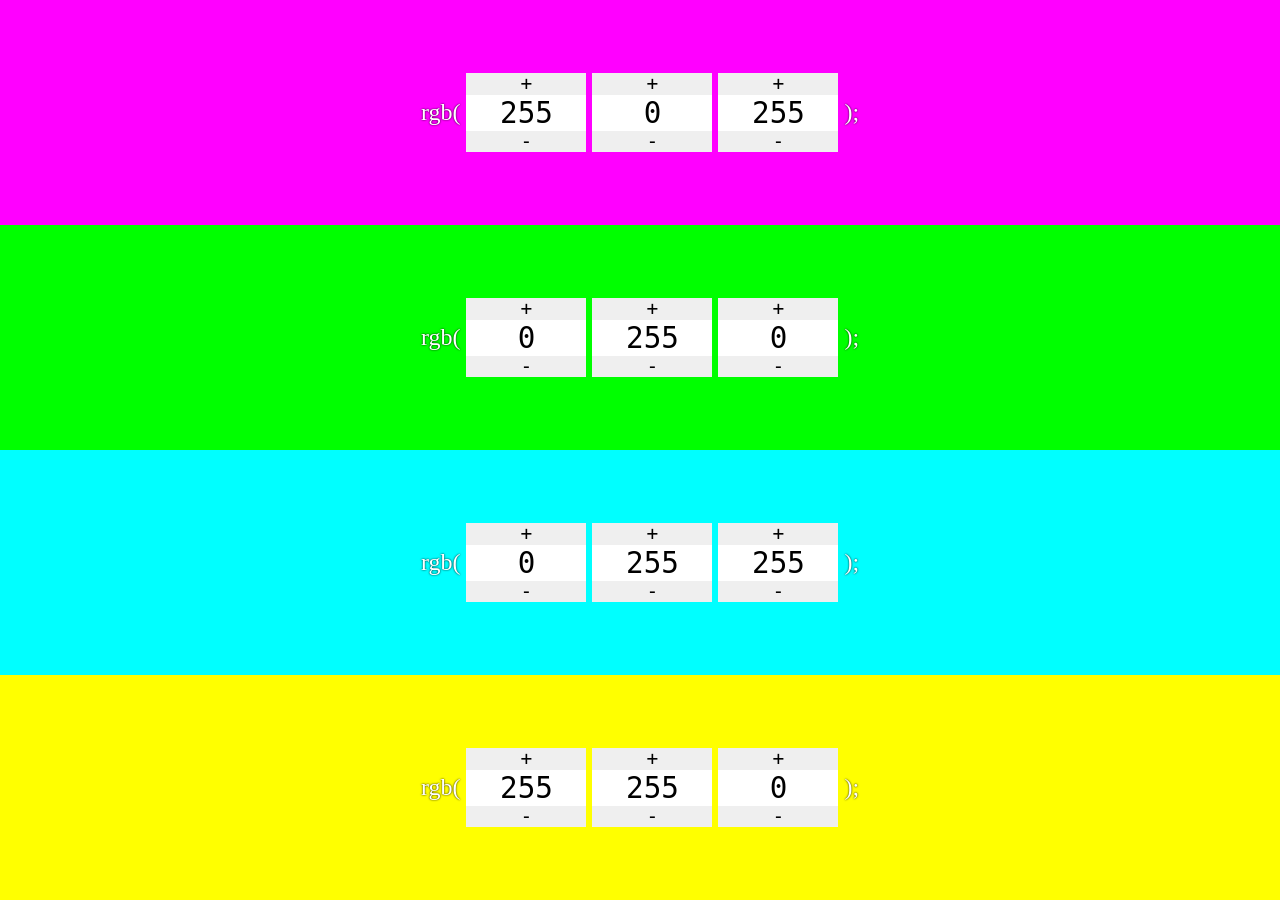
<file: index.html>
<!doctype html><html lang="en"><head><meta charset="utf-8"><meta name="viewport" content="width=device-width,initial-scale=1"><title>React Project</title><meta name="description" content="A simple react project folder"><script defer="defer" src="main.js"></script></head><body><div id="root"></div></body></html>`
</file>
